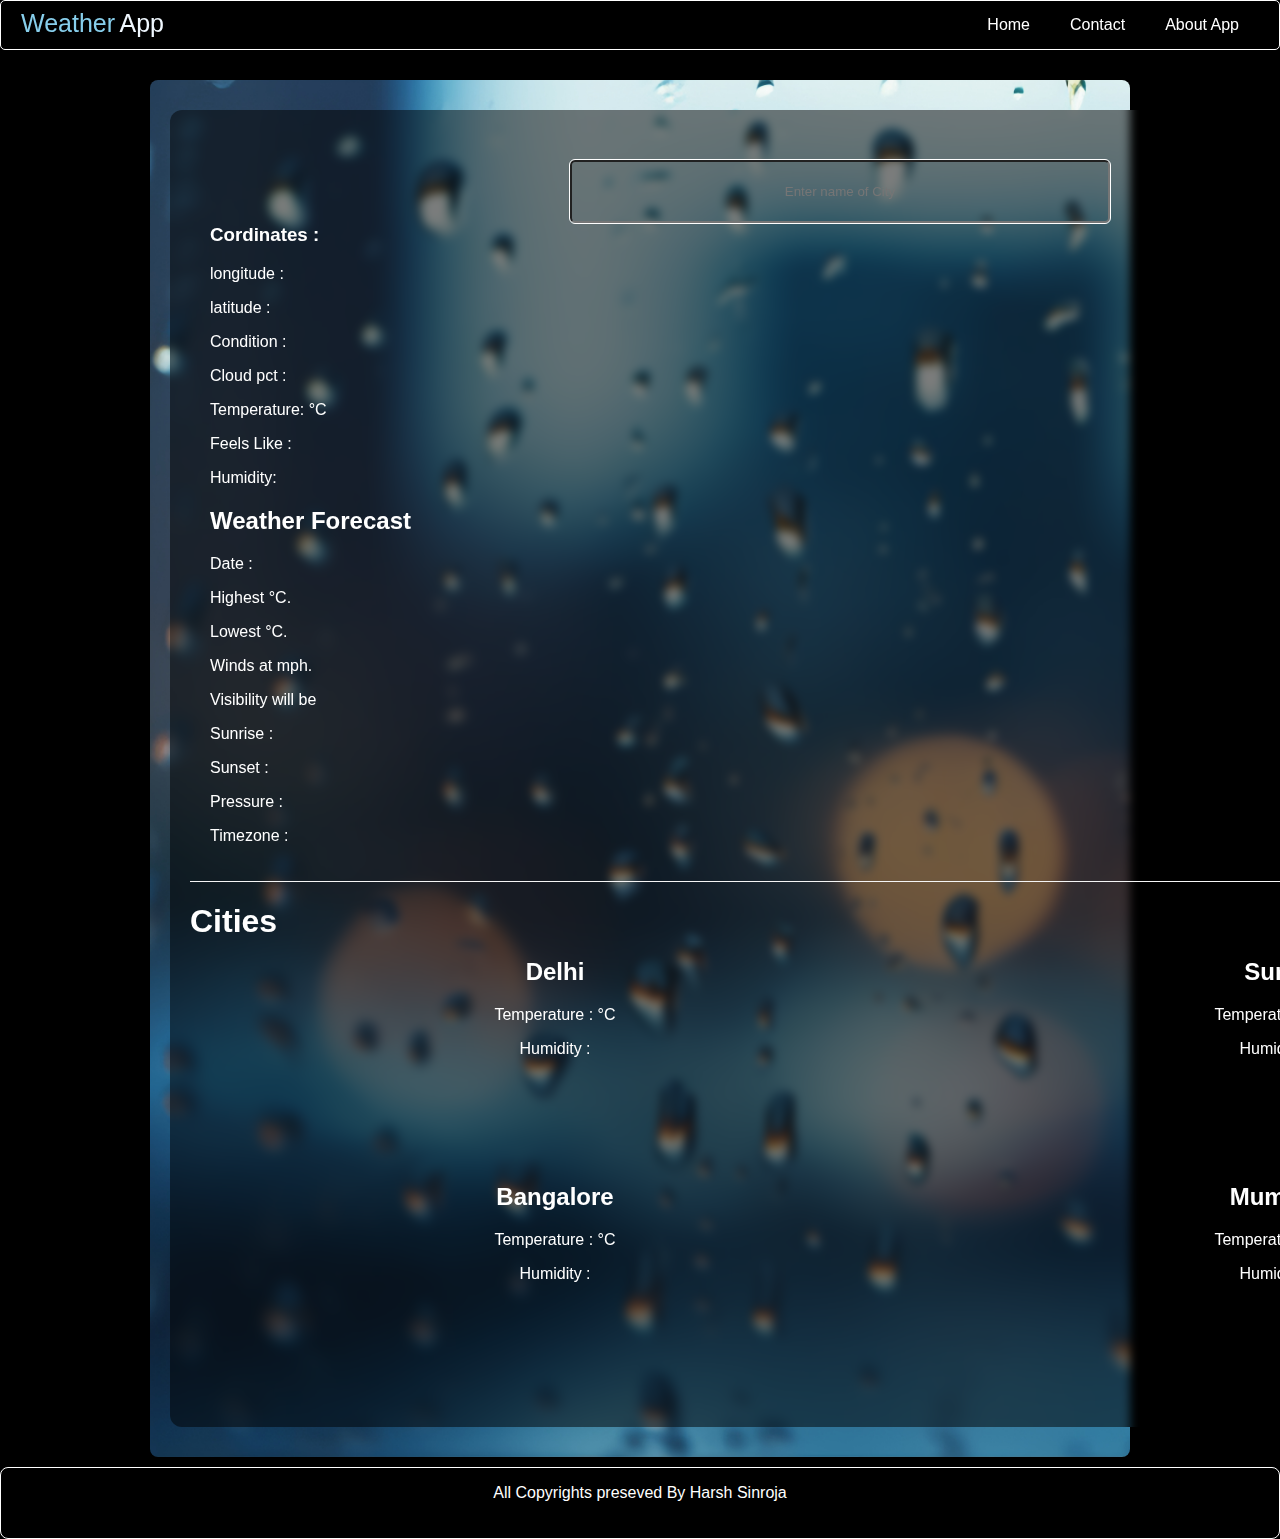
<file: index.html>
<!DOCTYPE html>
<html lang="en">
  <head>
    <meta charset="UTF-8" />
    <meta name="viewport" content="width=device-width, initial-scale=1.0" />
    <title>Weather Dashboard</title>
    <link rel="stylesheet" href="style.css" />
  </head>
  <body>
    <!-- Navbar start's here -->
    <header>
      <nav class="navbar">
        <div class="logo">
          <a href="#">Weather</a>
          <a href="#" style="color: aliceblue">App</a>
        </div>
        <ul class="sidebar">
          <li>
            <svg
              class="close-btn"
              xmlns="http://www.w3.org/2000/svg"
              viewBox="0 0 512 512"
              onclick="closeMenu()"
            >
              <path
                fill="#ffffff"
                d="M464 32H48C21.5 32 0 53.5 0 80v352c0 26.5 21.5 48 48 48h416c26.5 0 48-21.5 48-48V80c0-26.5-21.5-48-48-48zm-83.6 290.5c4.8 4.8 4.8 12.6 0 17.4l-40.5 40.5c-4.8 4.8-12.6 4.8-17.4 0L256 313.3l-66.5 67.1c-4.8 4.8-12.6 4.8-17.4 0l-40.5-40.5c-4.8-4.8-4.8-12.6 0-17.4l67.1-66.5-67.1-66.5c-4.8-4.8-4.8-12.6 0-17.4l40.5-40.5c4.8-4.8 12.6-4.8 17.4 0l66.5 67.1 66.5-67.1c4.8-4.8 12.6-4.8 17.4 0l40.5 40.5c4.8 4.8 4.8 12.6 0 17.4L313.3 256l67.1 66.5z"
              />
            </svg>
          </li>
          <li><a href="index.html">Home</a></li>
          <li><a href="Contact.html">Contact</a></li>
          <li><a href="About.html">About App</a></li>
        </ul>
        <ul class="navbar-pc">
          <li>
            <svg
              class="menu-btn"
              onclick="openMenu()"
              xmlns="http://www.w3.org/2000/svg"
              viewBox="0 0 448 512"
              width
            >
              <path
                fill="#ffffff"
                d="M0 96C0 78.3 14.3 64 32 64H416c17.7 0 32 14.3 32 32s-14.3 32-32 32H32C14.3 128 0 113.7 0 96zM0 256c0-17.7 14.3-32 32-32H416c17.7 0 32 14.3 32 32s-14.3 32-32 32H32c-17.7 0-32-14.3-32-32zM448 416c0 17.7-14.3 32-32 32H32c-17.7 0-32-14.3-32-32s14.3-32 32-32H416c17.7 0 32 14.3 32 32z"
              />
            </svg>
          </li>
          <li><a class="mobile-hide" href="About.html">About App</a></li>
          <li><a class="mobile-hide" href="Contact.html">Contact</a></li>
          <li><a class="mobile-hide" href="index.html">Home</a></li>
        </ul>
      </nav>
    </header>
    <!-- Navbar end here -->

    <!-- Weather will be displayed here -->
    <main>
      <div class="container">
        <div class="bg">
          <div class="main">
            <div class="left-section">
              <!-- Search city here -->
              <input
                type="text"
                placeholder="Enter name of City"
                id="city"
                onkeydown="if(event.key === 'Enter') weatherFetch()"
              />
              <div class="city-desc">
                <h1 id="cityName"></h1>
                <h1 id="country"></h1>
                <h3>Cordinates :</h3>
                <p>longitude : <span id="lon"></span> <br /></p>
                <p>latitude : <span id="lat"></span></p>
                <p>Condition : <span id="sky"></span></p>
                <p>Cloud pct : <span id="sky-desc"></span></p>
                <p>Temperature: <span id="temp"></span>°C</p>
                <p>Feels Like : <span id="feels_like"></span></p>
                <p>Humidity: <span id="humidity"></span></p>
                <h2>Weather Forecast</h2>
                <p>Date : <span id="date"></span></p>
                <p>Highest <span id="max_temp"></span>°C.</p>
                <p>Lowest <span id="min_temp"></span>°C.</p>
                <p>
                  Winds <span id="wind_degrees"></span> at
                  <span id="wind_speed"></span> mph.
                </p>
                <p>Visibility will be <span id="visibility"></span></p>
                <p>Sunrise : <span id="sunrise"></span></p>
                <p>Sunset : <span id="sunset"></span></p>
                <p>Pressure : <span id="pressure"></span></p>
                <p>Timezone : <span id="timezone"></span></p>
              </div>
            </div>
            <h1>Cities</h1>
            <div class="right-section">
              <div class="city">
                <h2>Delhi</h2>
                <p>Temperature : <span id="delhi-temp"></span>°C</p>
                <p>Humidity : <span id="delhi-humidity"></span></p>
              </div>
              <div class="city">
                <h2>Surat</h2>
                <p>Temperature : <span id="surat-temp"></span>°C</p>
                <p>Humidity : <span id="surat-humidity"></span></p>
              </div>
              <div class="city">
                <h2>Bangalore</h2>
                <p>Temperature : <span id="banglore-temp"></span>°C</p>
                <p>Humidity : <span id="banglore-humidity"></span></p>
              </div>
              <div class="city">
                <h2>Mumbai</h2>
                <p>Temperature : <span id="mumbai-temp"></span>°C</p>
                <p>Humidity : <span id="mumbai-humidity"></span></p>
              </div>
            </div>
          </div>
        </div>
      </div>
    </main>

    <footer>
      <p>All Copyrights preseved By Harsh Sinroja</p>
    </footer>
    <script src="script.js"></script>
  </body>
</html>
</file>
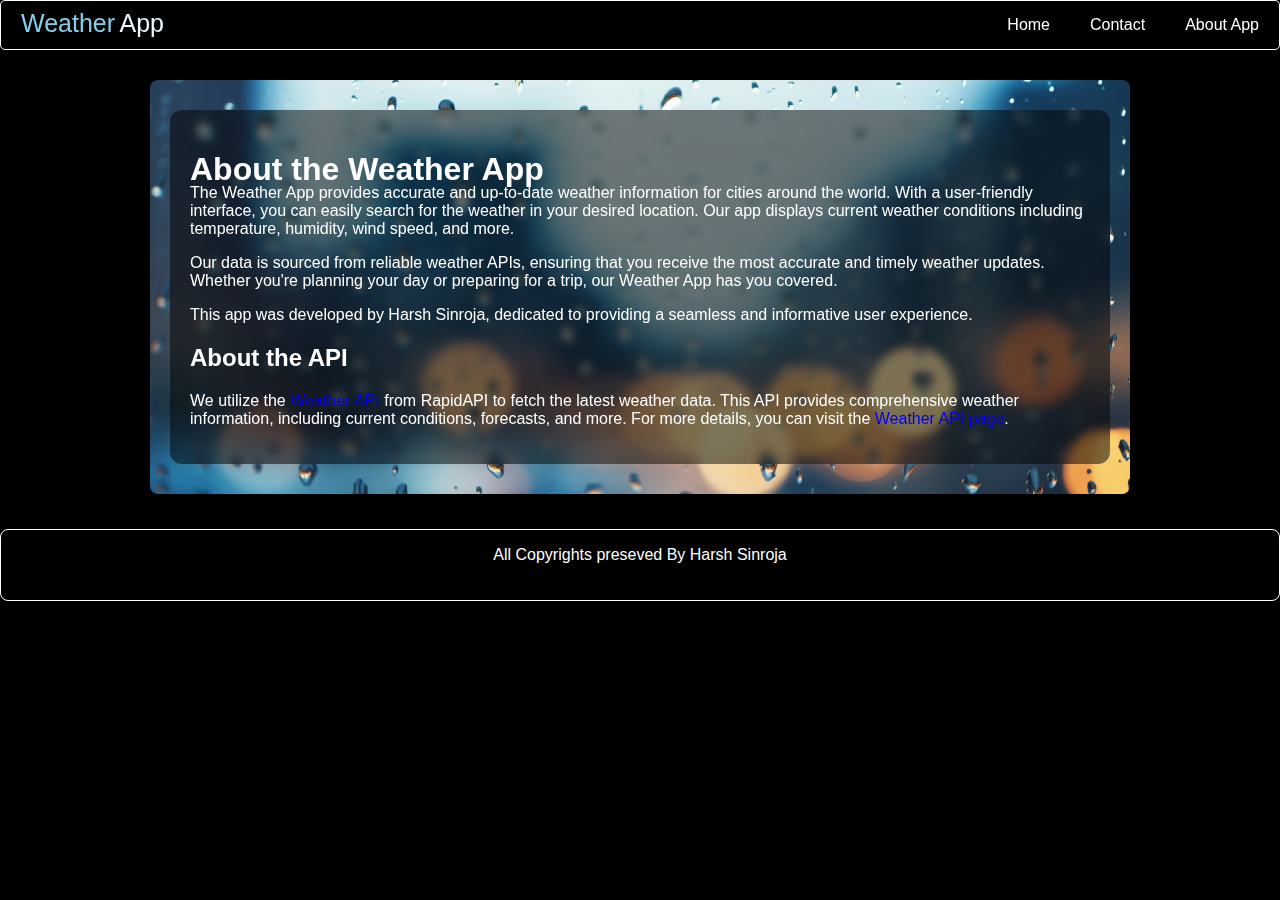
<file: About.html>
<!DOCTYPE html>
<html lang="en">
<head>
  <meta charset="UTF-8">
  <meta name="viewport" content="width=device-width, initial-scale=1.0">
  <title>About App</title>
  <link rel="stylesheet" href="style.css">
</head>
<body>
  <!-- Navbar start's here -->
  <header>
    <nav class="navbar">
      <div class="logo">
        <a href="#">Weather</a>
        <a href="#" style="color: aliceblue">App</a>
      </div>
      <ul>
        <li><a href="About.html">About App</a></li>
        <li><a href="Contact.html">Contact</a></li>
        <li><a href="index.html">Home</a></li>
      </ul>
    </nav>
  </header>
  <!-- Navbar end here -->

  <!-- About section start here -->
  <main class="flex-container">
    <div class="container">
      <div class="bg">
        <div class="main">
          <h1>About the Weather App</h1>
          <p>
            The Weather App provides accurate and up-to-date weather information for cities around the world.
            With a user-friendly interface, you can easily search for the weather in your desired location.
            Our app displays current weather conditions including temperature, humidity, wind speed, and more.
          </p>
          <p>
            Our data is sourced from reliable weather APIs, ensuring that you receive the most accurate and
            timely weather updates. Whether you're planning your day or preparing for a trip, our Weather App
            has you covered.
          </p>
          <p>
            This app was developed by Harsh Sinroja, dedicated to providing a seamless and informative user
            experience.
          </p>
          <h2>About the API</h2>
          <p>
            We utilize the <a href="https://rapidapi.com/weather-api138/api/weather-api138" target="_blank">Weather API</a> from RapidAPI to fetch the latest weather data. This API provides comprehensive weather information, including current conditions, forecasts, and more. For more details, you can visit the <a href="https://rapidapi.com/weather-api138/api/weather-api138" target="_blank">Weather API page</a>.
          </p>
        </div>
      </div>
    </div>
  </main>
  <!-- About section end here -->

  <footer>
    <p>All Copyrights preseved By Harsh Sinroja</p>
  </footer>
</body>
</html>
</file>
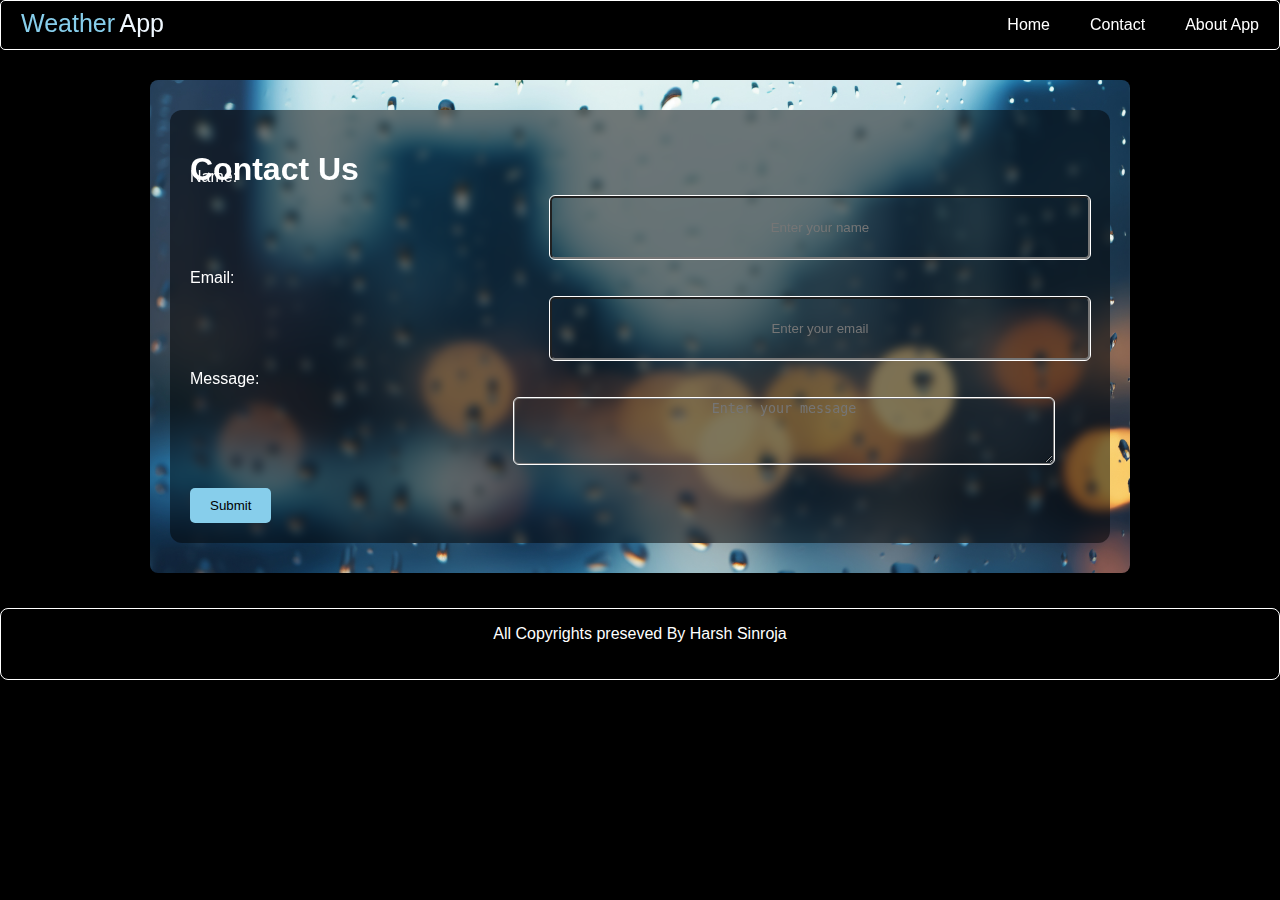
<file: Contact.html>
<!DOCTYPE html>
<html lang="en">
  <head>
    <meta charset="UTF-8" />
    <meta name="viewport" content="width=device-width, initial-scale=1.0" />
    <title>Contact</title>
    <link rel="stylesheet" href="style.css" />
  </head>
  <body>
    <!-- Navbar start's here -->
    <header>
      <nav class="navbar">
        <div class="logo">
          <a href="#">Weather</a>
          <a href="#" style="color: aliceblue">App</a>
        </div>
        <ul>
          <li><a href="About.html">About App</a></li>
          <li><a href="Contact.html">Contact</a></li>
          <li><a href="index.html">Home</a></li>
        </ul>
      </nav>
    </header>
    <!-- Navbar end here -->

    <!-- Contact section start here -->
    <main class="flex-container">
      <div class="container">
        <div class="bg">
          <div class="main">
            <h1>Contact Us</h1>
            <form id="contact-form">
              <div class="form-group">
                <label for="name">Name:</label>
                <input type="text" id="name" name="name" placeholder="Enter your name" required />
              </div>
              <div class="form-group">
                <label for="email">Email:</label>
                <input type="email" id="email" name="email" placeholder="Enter your email" required />
              </div>
              <div class="form-group">
                <label for="message">Message:</label>
                <textarea
                  id="message"
                  name="message"
                  rows="4"
                  placeholder="Enter your message"
                  required
                ></textarea>
              </div>
              <button type="submit">Submit</button>
            </form>
          </div>
        </div>
      </div>
    </main>
    <!-- Contact section end here -->

    <footer>
      <p>All Copyrights preseved By Harsh Sinroja</p>
    </footer>
    <script src="script.js"></script>
  </body>
</html>
</file>
<file: style.css>
* {
  box-sizing: border-box;
}

body {
  margin: 0;
  padding: 0;
  background-color: black;
  color: white;
  font-family: Arial, sans-serif;
}

a {
  text-decoration: none;
}

header {
  position: fixed;
  width: 100%;
  z-index: 1;
  top: 0;
}

.navbar {
  background-color: transparent;
  backdrop-filter: blur(20px);
  color: white;
  border: 1px solid white;
  border-radius: 5px;
  /* padding: 10px 0; */
}

.logo {
  float: left;
  padding-inline-start: 20px;
  margin-top: 8px;
}

.logo a {
  font-size: 25px;
  color: skyblue;
  text-align: center;
  justify-items: center;
  cursor: default;
}

.navbar ul {
  list-style: none;
  overflow: auto;
  margin: 0;
  padding: 0;
}

ul li {
  float: right;
  padding: 15px 10px;
}

li a {
  color: white;
  padding: 15px 10px;
}

li a:hover {
  background-color: thistle;
  color: black;
  border-radius: 8px;
}

.sidebar {
  display: none;
  align-items: flex-end;
  flex-direction: column;
  position: fixed;
  top: 0;
  right: 0;
  height: 90vh;
  width: 250px;
  z-index: 999;
  align-items: flex-start;
  justify-content: flex-start;
  background-color: rgba(0, 0, 0, 0.5);
  backdrop-filter: blur(30px);
  border: 0.5px solid white;
  border-radius: 8px;
  border-collapse: collapse;
}

.sidebar li {
  width: 100%;
}

.sidebar a {
  width: 100%;
}

.menu-btn {
  height: 30px;
  width: 40px;
  text-align: center;
  justify-content: center;
  display: none;
}

.close-btn {
  height: 45px;
  width: 40px;
  text-align: center;
  justify-content: center;
  margin: 0 3px;
}

.container {
  margin-top: 80px;
  padding: 0 150px;
}

.bg {
  display: grid;
  background-color: transparent;
  background-image: url("ai-generated-water-picture.jpg");
  background-repeat: no-repeat;
  background-size: cover;
  border-radius: 8px;
  padding: 20px;
}

.main {
  background: rgba(0, 0, 0, 0.5);
  backdrop-filter: blur(5px);
  border-radius: 12px;
  margin: 10px 0;
  padding: 20px;
}

input {
  background-color: transparent;
  outline: 1px solid white;
  color: white;
  border-radius: 5px;
  width: 60vh;
  height: 7vh;
  margin: 10px 0;
  margin-left: 40vh;
  text-align: center;
}

.left-section {
  padding: 20px;
  border-bottom: 1px solid whitesmoke;
}

.left-section input {
  display: block;
}

.right-section {
  margin: 5px;
  display: grid;
  grid-template-columns: 80vh 80vh;
  grid-template-rows: 25vh 28vh;
}

.city {
  padding: 10px;
  text-align: center;
  /* border: 1px solid black; */
  margin: 3px;
}

footer {
  background-color: black;
  bottom: 0;
  height: 8vh;
  width: 100%;
  border: 1px solid white;
  border-radius: 8px;
  margin-top: 10px;
}

footer p {
  text-align: center;
  color: white;
}

.main-about p {
  letter-spacing: 3px;
}

textarea {
  background-color: transparent;
  outline: 1px solid white;
  color: white;
  border-radius: 5px;
  width: 60vh;
  margin: 10px 0;
  margin-left: 36vh;
  text-align: center;
}

.flex-container {
  margin-bottom: 35px;
}

button {
  background-color: skyblue;
  border: none;
  padding: 10px 20px;
  border-radius: 5px;
  color: black;
  cursor: pointer;
  margin-top: 10px;
}

button:hover {
  background-color: deepskyblue;
}

h1 {
  margin-bottom: -20px;
}


@media screen and (max-width: 850px) {
  .menu-btn {
    display: block;
  }
  .mobile-hide {
    display: none;
  }
  .logo a {
    font-size: 35px;
  }
  footer {
    width: 100%;
    height: 7vh;
  }
  .right-section {
    grid-template-columns: 50vh 50vh;
    grid-template-rows: 30vh 30vh;
  }
  .container {
    margin-top: 80px;
    padding: 0 30px;
  }
  .main {
    width: 111vh;
  }
  input {
    width: 70vh;
    height: 7vh;
    margin-left: 15vh;
    margin-bottom: 50px;
  }
  h1 {
    margin-bottom: 0px;
  }
}

@media screen and (max-width: 450px) {
  .menu-btn {
    display: block;
  }
  .sidebar {
    width: 100%;
  }
  .sidebar ul{
    overflow: auto;
  }
  .mobile-hide {
    display: none;
  }
  .navbar-pc {
    display: none;
  }
  footer {
    width: 100%;
    height: 20vh;
  }
  .main {
    background: rgba(0, 0, 0, 0.5);
    backdrop-filter: blur(5px);
    border-radius: 12px;
    margin: 10px 0;
    padding: 20px;
  }
  footer {
    width: 67vh;
    height: 8vh;
  }
  .right-section {
    grid-template-columns: 40vh;
    grid-template-rows: 25vh 25vh 25vh 25vh;
  }
  .main {
    width: 51vh;
  }
  input {
    width: 35vh;
    height: 7vh;
    margin-left: 3vh;
  }
  h1 {
    margin-bottom: 0px;
  }
}
</file>
